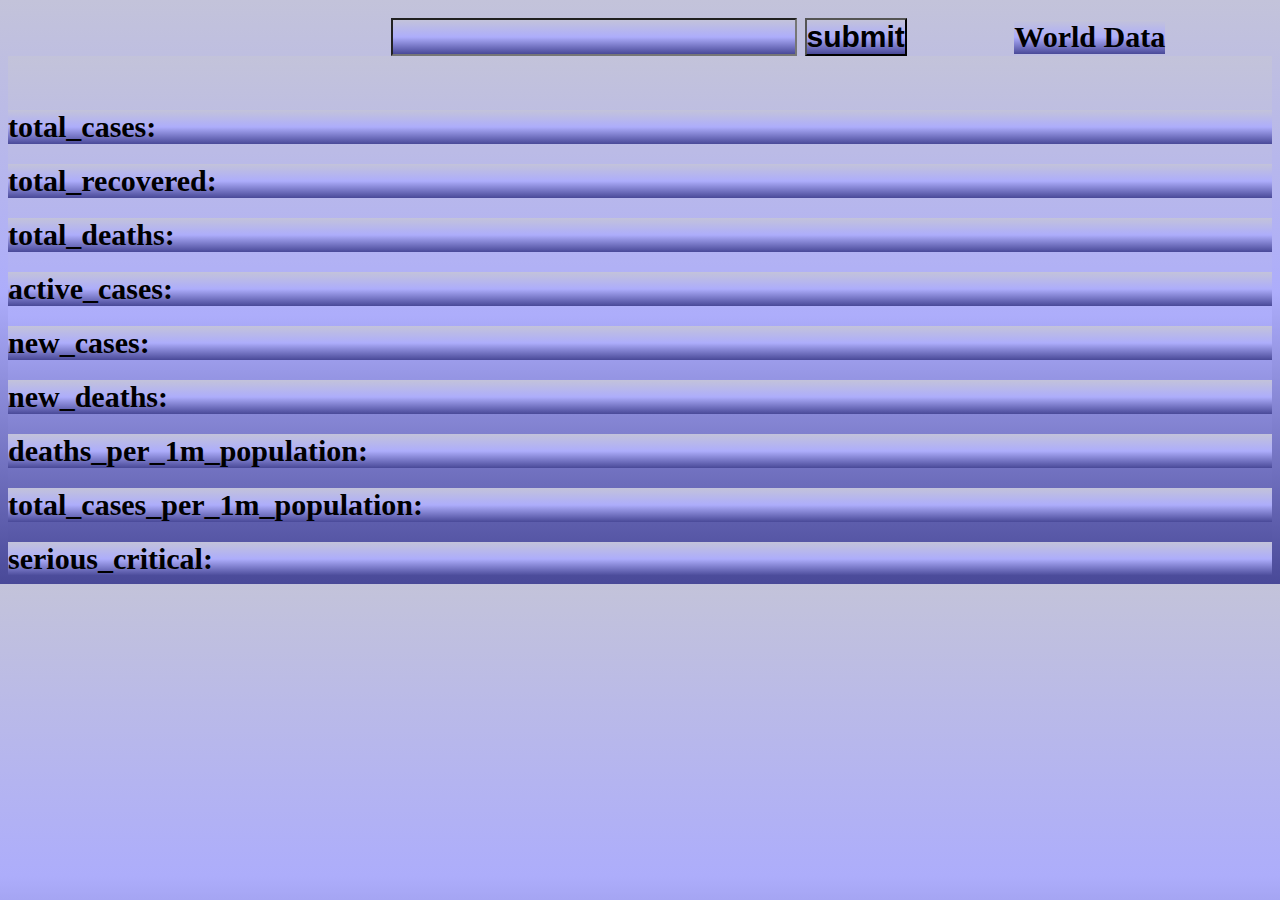
<file: corona/corona.html>
<!DOCTYPE html>
<html lang="en">

<head>
    <meta charset="UTF-8">
    <meta name="viewport" content="width=device-width, initial-scale=1.0">
    <title>Document</title>
     <link rel="stylesheet" href="corona.css">
</head>

<body>
    <input type="text" list="corona" id="input">
    <datalist id="corona" onclick="getCountryData()">
    </datalist>
    <button id="btn">submit</button>
    <span id="s">World Data</span>
    <div id="para"></div>
    <div id="spans">
        <span id="s0"></span>
        <span id="s1" hidden>total_cases:
        </span>
        <span id="s2">total_recovered:
        </span>
        <span id="s3">total_deaths:
        </span>
        <span id="s4">active_cases:
        </span>
        <span id="s5"> new_cases:
        </span>
        <span id="s6">new_deaths:
        </span>
        <span id="s7">deaths_per_1m_population:
        </span>
        <span id="s8">total_cases_per_1m_population:
        </span>
        <span id="s9"> serious_critical:
        </span></div>
    <script src="corona.js"></script>
</body>

</html>
</file>
<file: corona/corona.css>
*{
    margin-top: 0px;
    padding: 0px;
    font-size: 30px;
    font-weight: bolder;
    background: linear-gradient(#c3c3da, #adadfb, #494998);
}
option{
    background: linear-gradient(#c3c3da, #adadfb, #494998);
}
span,button,#input{
    animation-name: all ;
    animation-duration: 2s;
    animation-iteration-count: 1;
}
button{
    cursor: pointer;
}
@keyframes all{
    from{
        transform: scale(0);
    }
    to{
        transform: scale(1);
    }
}
#input{
    margin-left: 383px;
}
#s0{
    display: inline-block;
}
#s{
    display: inline-block;
    margin-left: 100px;
}
span{
    display: block;
    margin-top: 20px;
}
</file>
